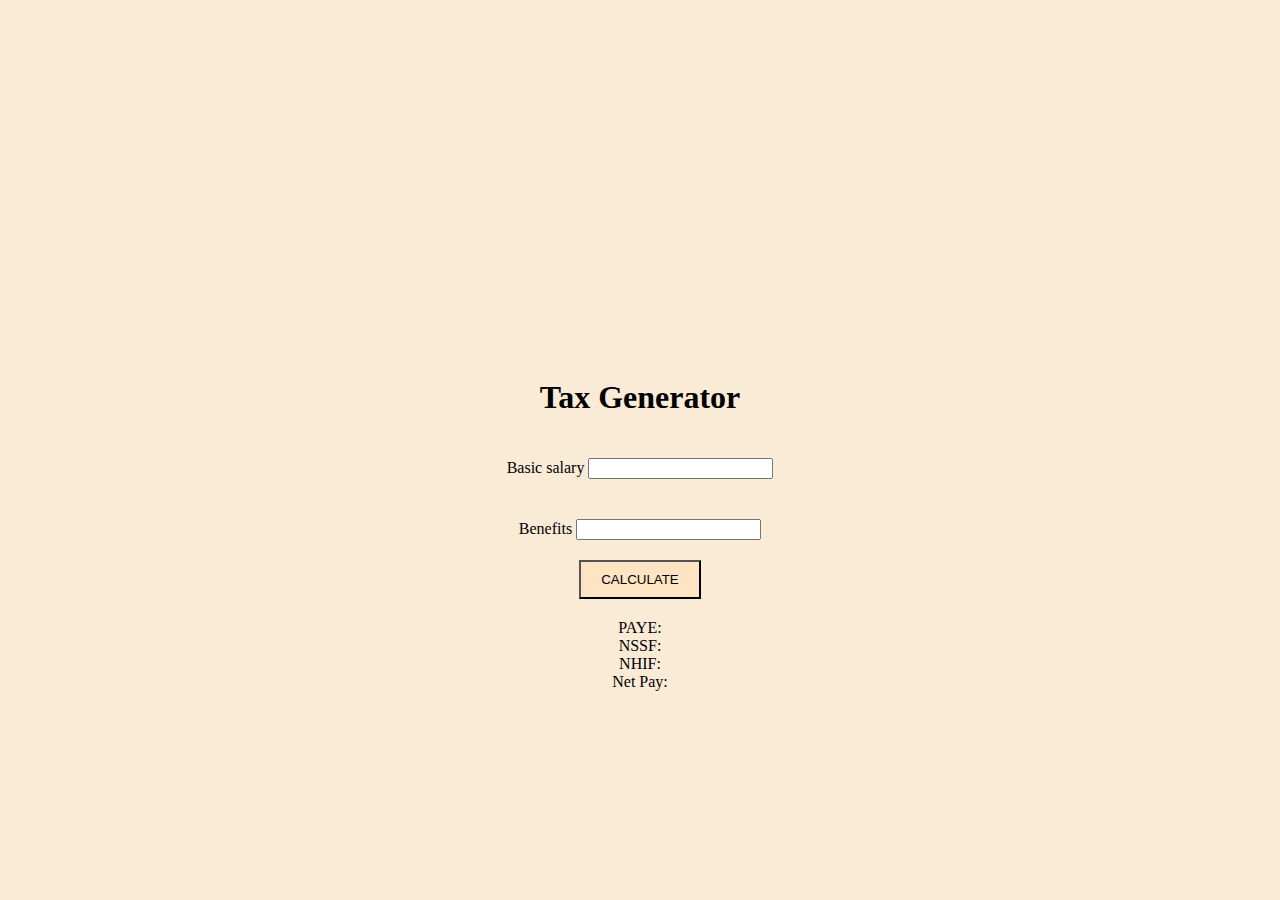
<file: Net-Salary-Generator/index.html>
<!DOCTYPE html>
<html lang="en">
<head>
    <meta charset="UTF-8">
    <meta http-equiv="X-UA-Compatible" content="IE=edge">
    <meta name="viewport" content="width=device-width, initial-scale=1.0">
    <!-- css linking -->
    <link rel="stylesheet" href="styles.css">
    <!-- document title -->
    <title>Tax Generator</title>
</head>
<body>
    <H1>Tax Generator</H1>
    <!-- The form input point -->
<!-- basic salary input -->
    <form action="insert basic salary">
        <label for="Salary"> Basic salary</label>
        <input type="number" id="salary" name="Basic Salary" required >
<!-- benefits input -->
    </form>
    <form action="insert benfits">
        <label for="Benefits">Benefits</label>
        <input type="number" id="benefits" name="Benefits" required>

    </form>
    <!-- the generator button -->
    <div>
        <Button onclick="calculateNetPay()">CALCULATE</Button>
    </div>

    <!-- The output point for salary,and deductions -->

    <div class="output">
        <div id="Payeoutput">PAYE:</div>
        <div id="NSSFoutput">NSSF:</div>
        <div id="NHIFoutput">NHIF:</div>
        <div id="Netsalary"> Net Pay:</div>
    </div>

    <!-- javascript linking -->
    <script src="script.js"></script>

</body>
</html>
</file>
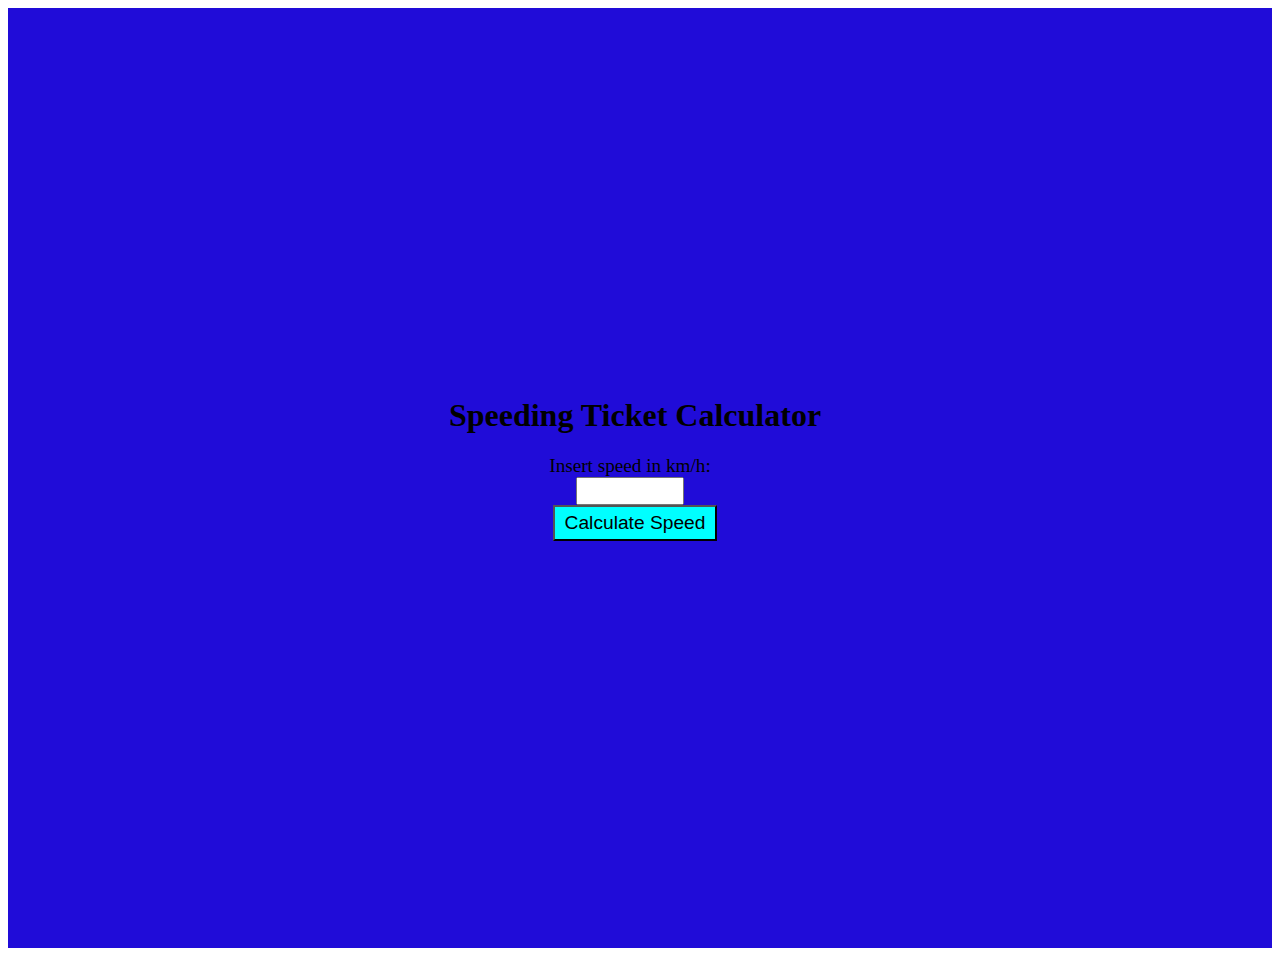
<file: Speed-Ticket-Calculator/index.html>
<!DOCTYPE html>
<html>
  <head>
    <title>Overspeeding ticket generator</title>
    <!-- CSS linking-->
    <link rel="stylesheet" type="text/css" href="styles.css">
  </head>
  <body>

<!--The division that holds the form and the button-->
    <div class ="container">
        <h1>Speeding Ticket Calculator</h1>
        <label for="speed">Insert speed in km/h:</label>
        <input type="number" id="speed" name="speed" required>
        <!-- THe button that generates the comments-->
        <button onclick="calculatePoints()">Calculate Speed</button>
        <!-- The Output section that displays the comments depending on speed-->
        <div >
            <p id="output"></p>
        </div>

    </div>
<!-- JS linking-->
    <script src="script.js"></script>
  </body>
</html>
</file>
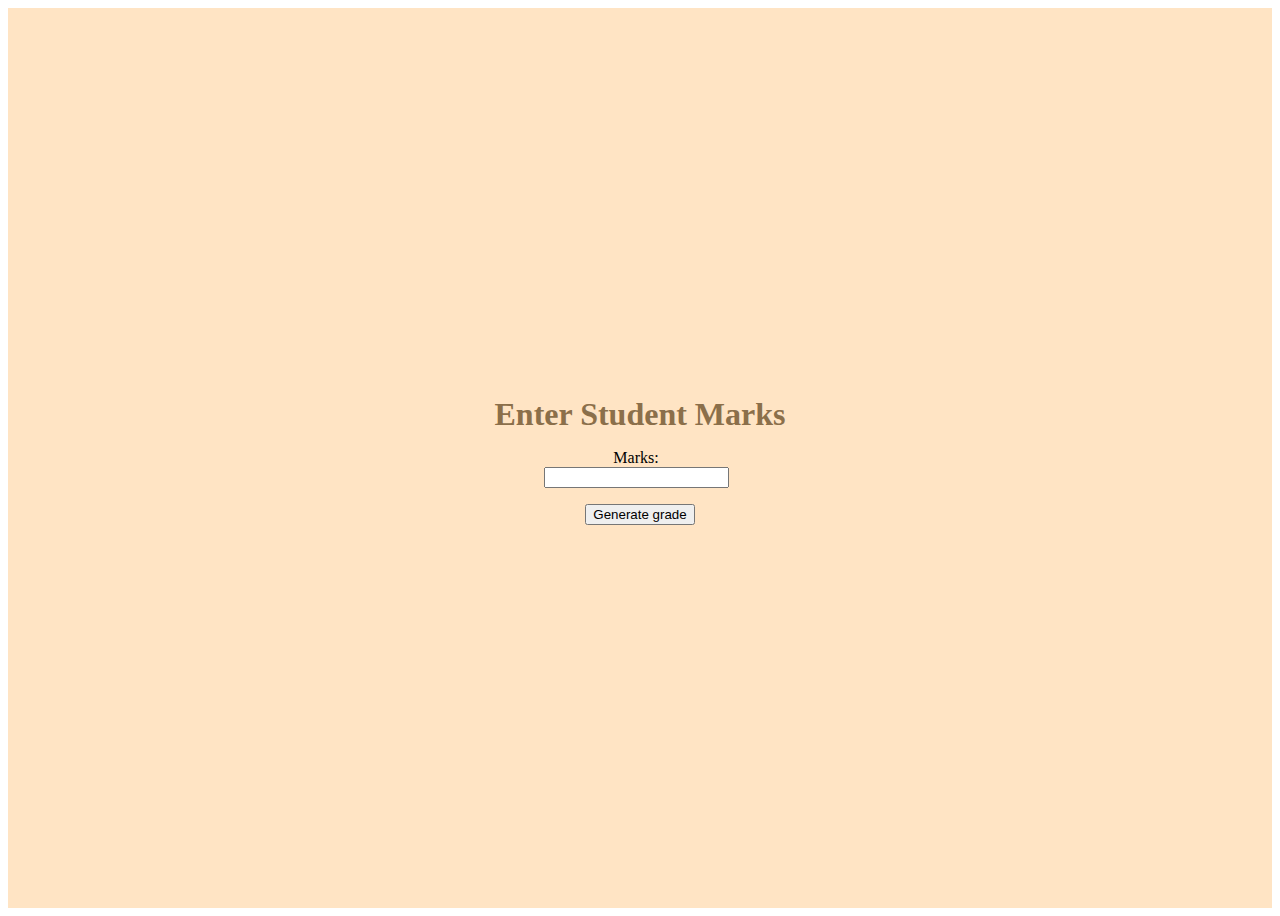
<file: Student-Grade-Generator/index.html>
<!DOCTYPE html>
<html>
  <head>
    <meta charset="UTF-8">
    <title>Student Grades Generator</title>
    <!--Link to CSS-->
    
    <link rel="stylesheet" href="styles.css">
  </head>

  <!-- The body -->
 
    <body>
     <!-- this is where the marks are inputed -->
    <div class="container">
      <h1>Enter Student Marks</h1>
      <label for="marks">Marks:</label>
      <input type="number" id="marks" name="marks">

      <!--The button to generate the marks-->
      <button onclick="calculateGrade()">Generate grade</button>
      <!-- Where to view the marks from btn 0 - 100 -->

      <div id="output"></div>

    </div>
    <!-- Link tag to JavaScript-->
    <script src="script.js"></script>
  </body>
</html>
</file>
<file: Net-Salary-Generator/styles.css>
/*for the body */
body{
    background-color: antiquewhite;
    display: relative;
    text-align: center;
    padding-top: 350px;
}
/* styling the form */
form{
    padding: 20px;
    
}
/* styling the button */
button{
    background-color: bisque;
    padding: 10px 20px;
}
/* styling the output */
.output{
    padding: 20px;
}
</file>
<file: Speed-Ticket-Calculator/styles.css>
/* The container */
  .container {
    display: flex;
    flex-direction: column;
    align-items: center;
    justify-content: center;
    height: 100vh;
    background-color: rgb(32, 12, 216);
    padding: 10px 20px 30px 10px;
  }


/* heading*/
  h1 {
    text-align: center;
  }
  /* the input area */
  label {
    font-size: 1.2em;
    margin-right: 10px;
  }
  
  input[type="number"] {
    width: 100px;
    font-size: 1.2em;
    margin-right: 10px;
    
  }
  /* button generating the marks*/
  button {
    font-size: 1.2em;
    padding: 5px 10px;
    background-color: aqua;
  }
  /* the output section displaying the comments/results */
  #output {
    font-size: 1.2em;
    margin-top: 20px;
  }
</file>
<file: Student-Grade-Generator/styles.css>
.container {
    display: flex;
    flex-direction: column;
    align-items: center;
    justify-content: center;
    height: 100vh;
    background-color: bisque;
  }
  /* header */
  h1 {
    margin-bottom: 1rem;
    -webkit-text-fill-color:rgb(139, 111, 74) ;
  }
  /* label marks */
  label {
    margin-right: 0.5rem;
  }
  /* the input port*/
  input {
    margin-right: 0.5rem;
  }
  /* the grade generator button */
  button {
    margin-top: 1rem;
  }
  /*the mark output point*/
  #output {
    margin-top: 1rem;
  }
</file>
